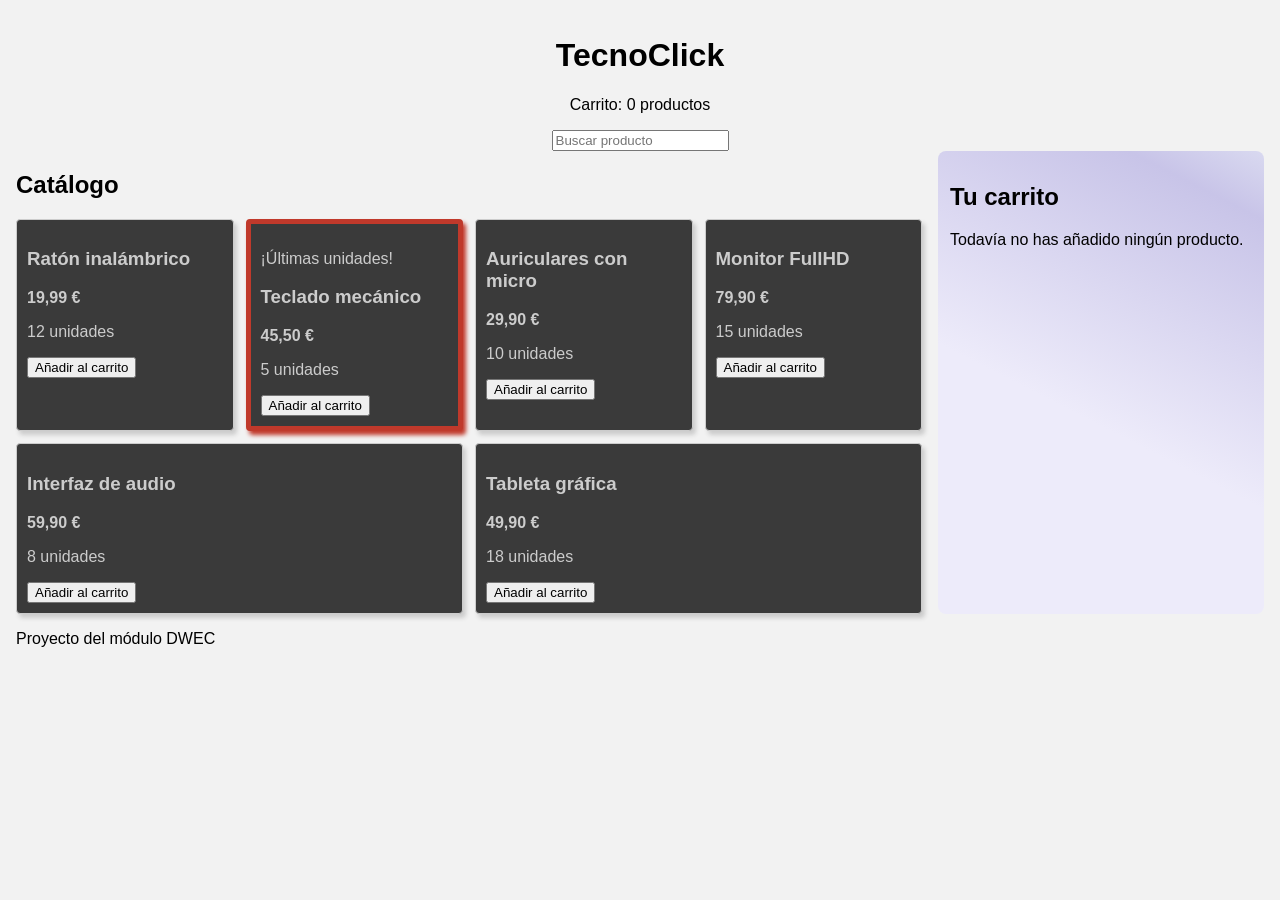
<file: index.html>
<!DOCTYPE html>
<html lang="es">
<head>
    <meta charset="UTF-8">
    <meta name="viewport" content="width=device-width, initial-scale=1.0">
    <title>TecnoClick — Escaparate</title>
    <link rel="stylesheet" href="estilos.css">
</head>
<body>
    <header>
        <h1>TecnoClick</h1>
        <p class="contador-carrito">Carrito: 0 productos</p>
        <input type="search" placeholder="Buscar producto">
    </header>

    <main class="escaparate">
        <section class="catalogo">
            <h2>Catálogo</h2>
            <div class="productos">
                <article class="producto">
                    <h3>Ratón inalámbrico</h3>
                    <p class="precio">19,99 €</p>
                    <p class="stock">12 unidades</p>
                    <button>Añadir al carrito</button>
                </article>
                <article class="producto stock-bajo">
                    <p>¡Últimas unidades!</p>
                    <h3>Teclado mecánico</h3>
                    <p class="precio">45,50 €</p>
                    <p class="stock">5 unidades</p>
                    <button>Añadir al carrito</button>
                </article>
                <article class="producto">
                    <h3>Auriculares con micro</h3>
                    <p class="precio">29,90 €</p>
                    <p class="stock">10 unidades</p>
                    <button>Añadir al carrito</button>
                </article>
                <article class="producto">
                    <h3>Monitor FullHD</h3>
                    <p class="precio">79,90 €</p>
                    <p class="stock">15 unidades</p>
                   <button>Añadir al carrito</button>
                </article> 
                <article class="producto">
                    <h3>Interfaz de audio</h3>
                    <p class="precio">59,90 €</p>
                    <p class="stock">8 unidades</p>
                   <button>Añadir al carrito</button>
                </article> 
                <article class="producto">
                    <h3>Tableta gráfica</h3>
                    <p class="precio">49,90 €</p>
                    <p class="stock">18 unidades</p>
                   <button>Añadir al carrito</button>
                </article> 
            </div>
        </section>

        <aside class="carrito">
            <h2>Tu carrito</h2>
            <p>Todavía no has añadido ningún producto.</p>
        </aside>
    </main>

    <footer>
        <p>Proyecto del módulo DWEC</p>
    </footer>
</body>
</html>
</file>
<file: estilos.css>
:root {
    --colorbg-producto: rgb(58, 58, 58);
    --colorbg-carrito:linear-gradient(207deg, #D9D9F0 0%, #C8C4E8 11%, #EDEBFA 57%);
}
* {
    box-sizing: border-box;
}

body {
    background: #f2f2f2;
    font-family: sans-serif;
    margin: 0;
    padding: 16px;
}

header {
    text-align: center;
}

.escaparate {
    display: flex;
    flex-direction: column;
    gap: 16px;
}

@media (min-width: 768px) {
    .escaparate {
        flex-direction: row;
    }
}

.catalogo {
    flex: 3;
}

.productos {
    display: flex;
    flex-wrap: wrap;
    gap: 12px;
}

.producto {
    flex: 1 1 180px;
    background: var(--colorbg-producto);
    color:#ccc;
    border: 1px solid #ccc;
    box-shadow: 3px 4px 4px  #ccc;
    border-radius: 4px;
    padding: 10px;
    transition: background 0.2s ease;
}

.producto:hover {
    background: gray; 
}

.precio {
    font-weight: bold;
}

.carrito {
    flex: 1;
    background: var(--colorbg-carrito);
    border-radius: 8px;
    padding: 12px;
    min-height: 200px;
}

.stock-bajo {
    border: 5px solid #c0392b;
    box-shadow: 3px 4px 4px  #c0392b;
}
</file>
